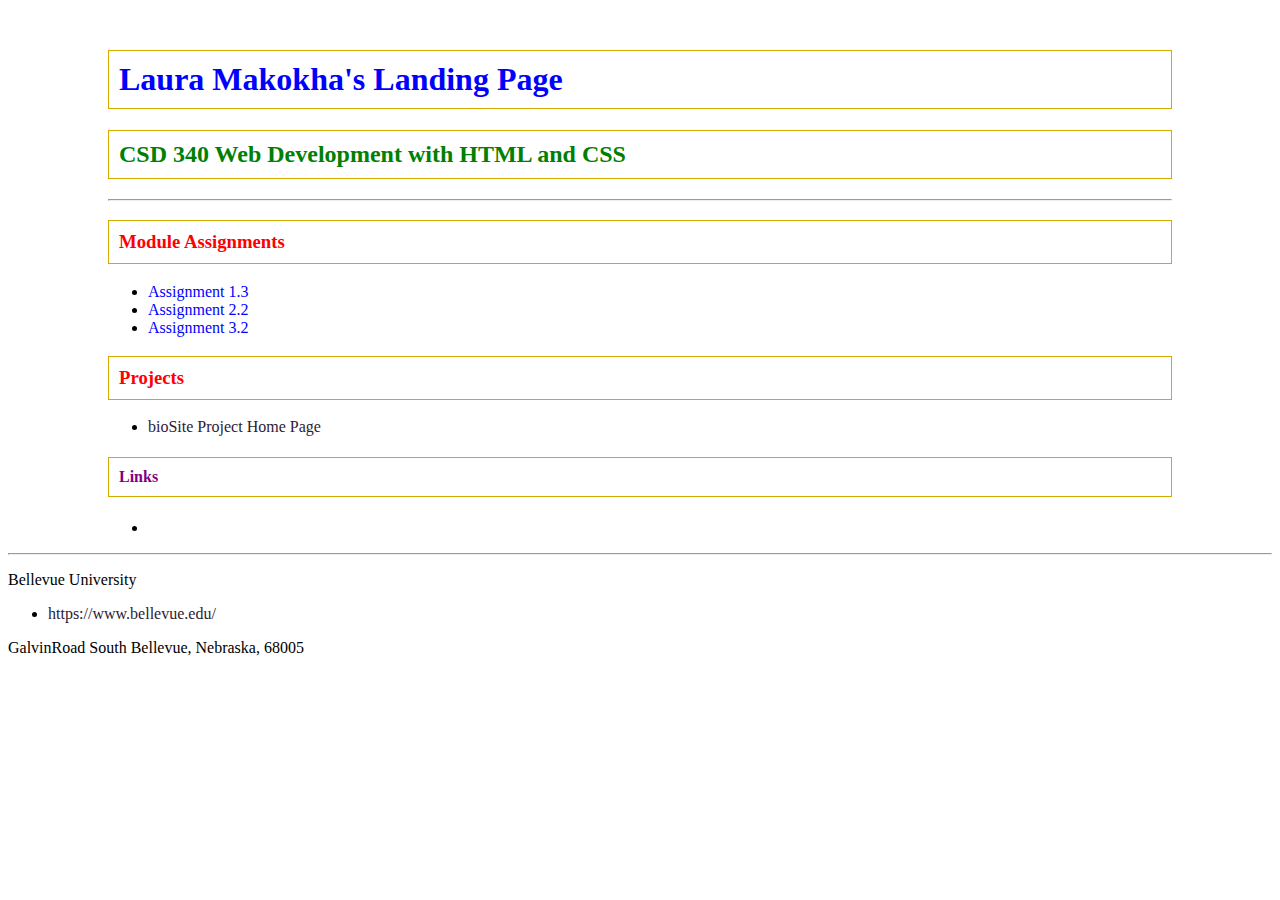
<file: .vscode/index.html>
<!-- spell-checker:ignore Makokha Galvin Kakamega -->
<!DOCTYPE html>
<html lang="en">
<head>
    <meta http-equiv="X-UA-Compatible" content="IE=edge">
    <meta charset="UTF-8">
    <meta name="description" content="Makokha Module 2.2 - Basic HTML Template">
    <meta name="viewport" content="width=device-width, initial-scale=1.0">
    <title>CSD 340 Development with HTML and CSS </title>
    <link rel="stylesheet" href="site.css">
</head>
<body>
    <div class="container">
        
        <h1> Laura Makokha's Landing Page </h1>
        <h2> CSD 340 Web Development with HTML and CSS </h2>
        <hr>
        <h3> Module Assignments </h3>
        <ul>
            <li><a href="">Assignment 1.3</a></li>
            <li><a href="">Assignment 2.2</a></li>
            <li><a href="">Assignment 3.2</a></li>
        </ul>
        
        <h3> Projects</h3>
        <ul>
            <li><a href="Makokha_Mod3_2.html">bioSite Project Home Page</a></li>
        </ul>
        <h4> Links</h4>
        <ul>
            <li><a href=""></a>
            </ul>
    </div>
    <hr>
    <p>Bellevue University</p>
    <ul>
        <li><a href="https://www.bellevue.edu/">https://www.bellevue.edu/</a></li>
    </ul>
    <p>GalvinRoad South Bellevue, Nebraska, 68005</p>
</body>
</html>
</file>
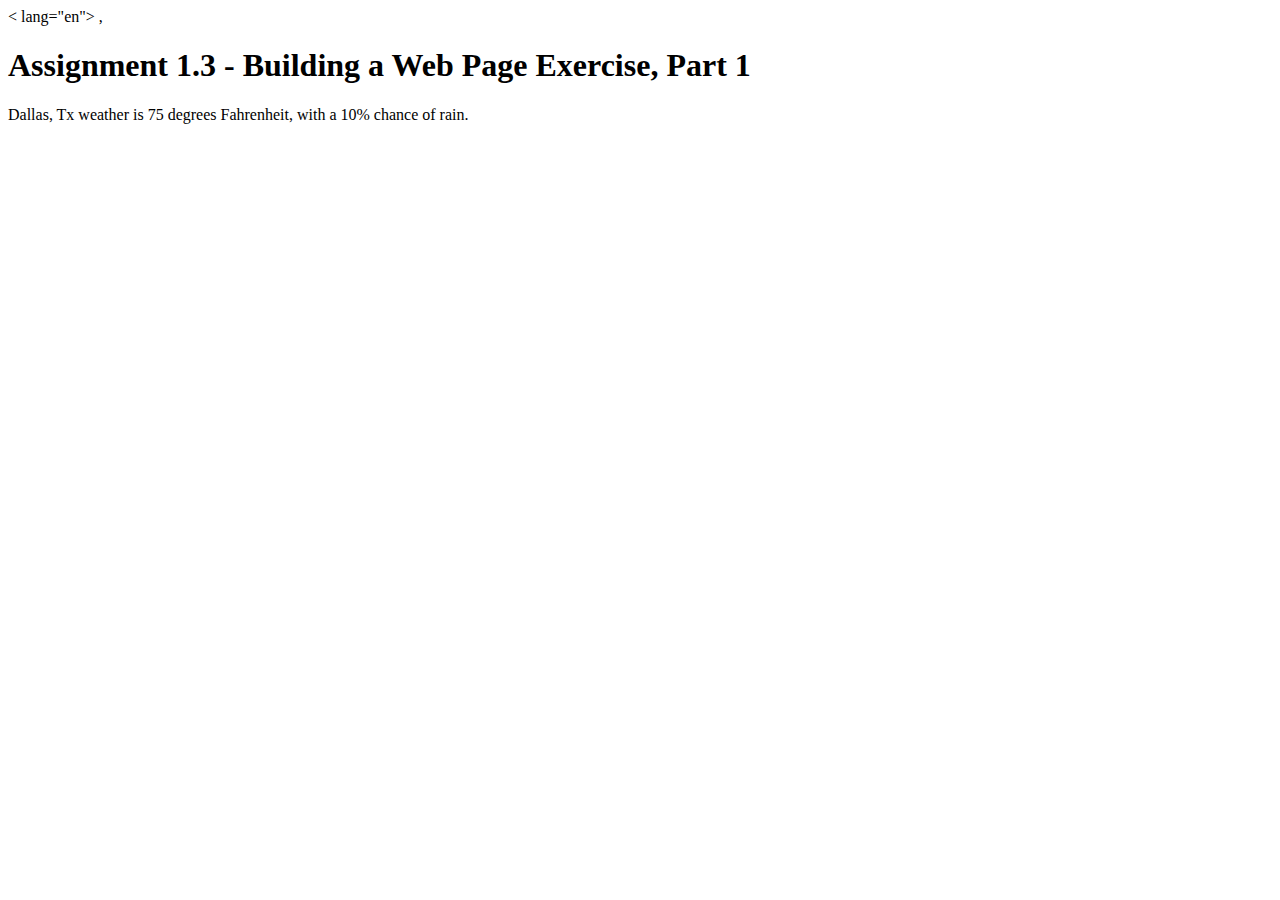
<file: module-1/makokha-Mod1-3.html>
<!DOCTYPE html>
<head>< lang="en">    

</head>
,<body>
    
</body>
<title> CSD 340 Web Development with HTML and CSS </title>

    <h1>Assignment 1.3 - Building a Web Page Exercise, Part 1 </h1>
    <P> Dallas, Tx
        weather is 75 degrees Fahrenheit,
        with a 10% chance of rain.
    </P>
</body>

</html>
</file>
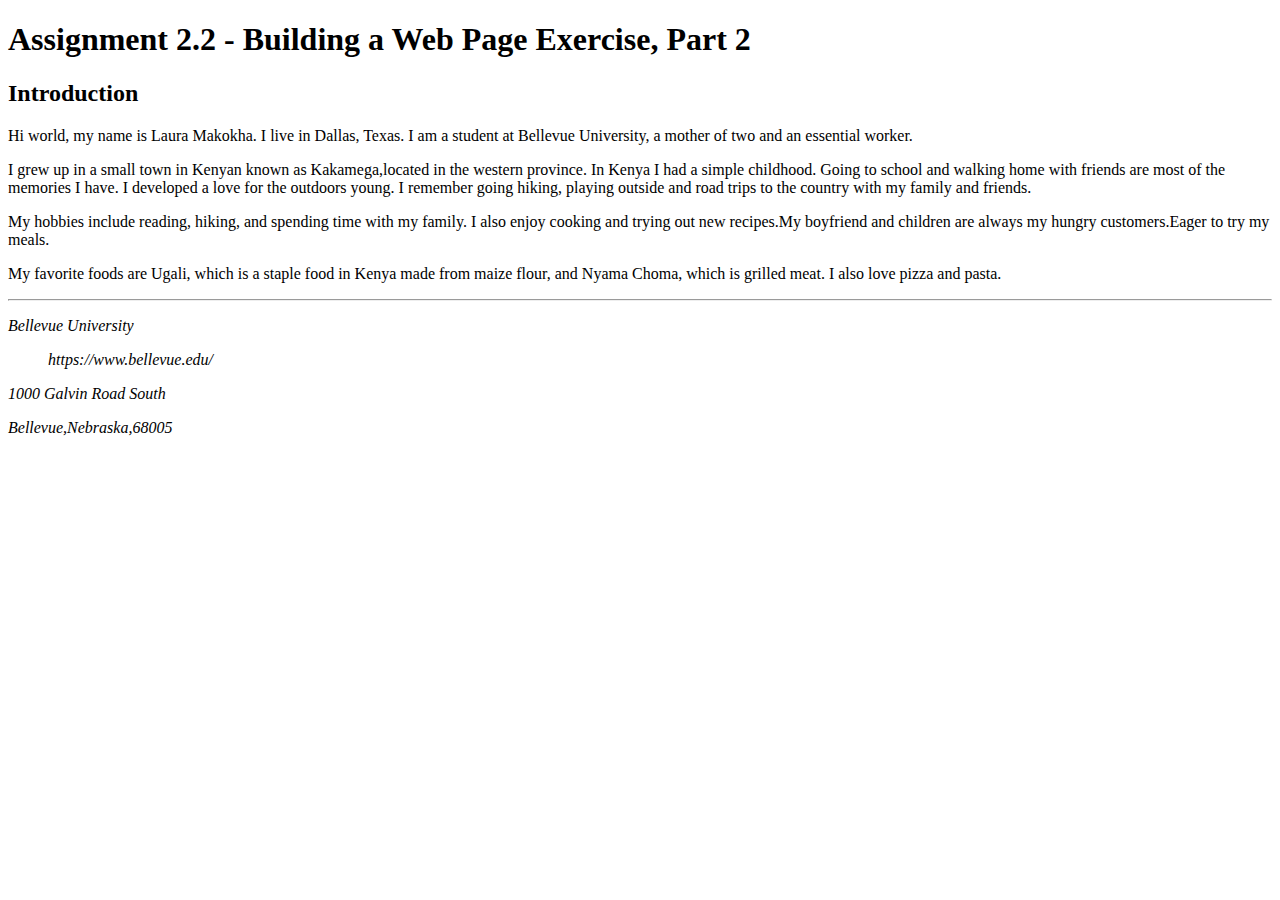
<file: module-2/Makokha_Mod2_2.html>
<!DOCTYPE html>
<html lang="en">

    <meta http-equiv="X-UA-Compatible" content="IE=edge">
    <meta charset="UTF-8">
    <meta name="description" content="Makokha Module 2.2 - Basic HTML Template">
    <meta name="viewport" content="width=device-width, initial-scale=1.0">
    <title>CSD 340 Development with HTML and CSS </title>
    <link rel="stylesheet" href="C:\CSD-340\CSD-340\module-2\Makokha_Mod2_2.css">
</head>
    <div id="container">
        <h1> Assignment 2.2 - Building a Web Page Exercise, Part 2</h1>
        <h2> Introduction </h2>
    <p class="intro">Hi world, my name is Laura Makokha. I live in Dallas, Texas. I am a student at Bellevue University, a mother of two and an essential worker.</p>
    <p><span class="sentence">I grew up in a small town in Kenyan known as Kakamega,located in the western province. In Kenya I had a simple childhood. Going to school and walking home with friends are most of the memories I have. I developed a love for the outdoors young. I remember going hiking, playing outside and road trips to the country with my family and friends</span>.</p>
    <p>My hobbies include reading, hiking, and spending time with my family. I also enjoy cooking and trying out new recipes.My boyfriend and children are always my hungry customers.Eager to try my meals.</p>
    <p>My favorite foods are Ugali, which is a staple food in Kenya made from maize flour, and Nyama Choma, which is grilled meat. I also love pizza and pasta.</p>
    </div id><hr>
    <address>
        <p>
            Bellevue University
        <ul>https://www.bellevue.edu/</ul>
        </p>
        <p> 1000 Galvin Road South</p>
        <p> Bellevue,Nebraska,68005</p>
        
            
</body>
</html>
</file>
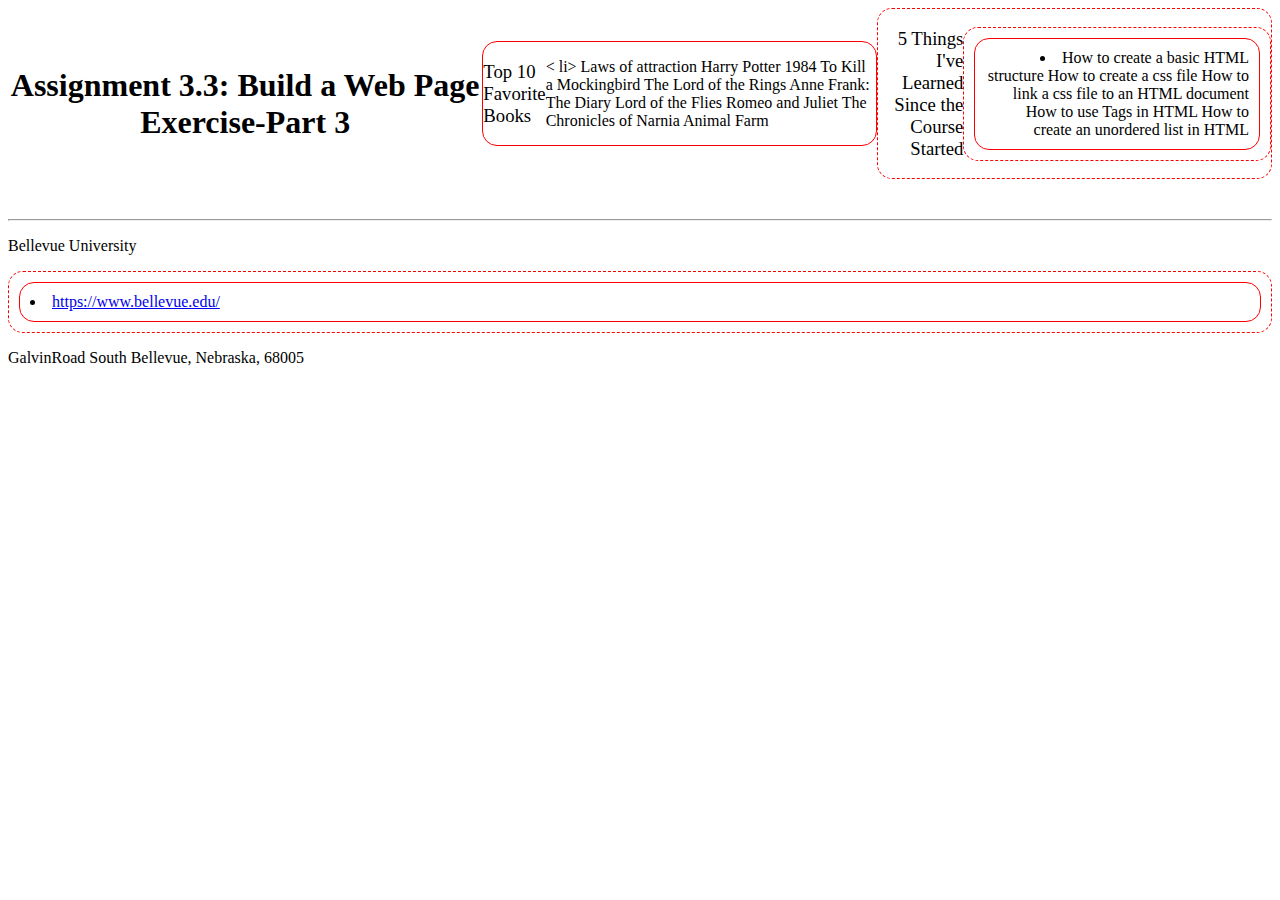
<file: module-3/Makokha_Mod_3_3.html>
<!DOCTYPE html>
<html lang="en">
  <head>
    <meta http-equiv="X-UA-Compatible" content="IE=edge" />
    <meta charset="UTF-8" />
    <meta
      name="description"
      content="Makokha Module 2.2 - Basic HTML Template"
    />
    <meta name="viewport" content="width=device-width, initial-scale=1.0" />
    <title>CSD 340 Development with HTML and CSS</title>
    <link rel="stylesheet" href="Makokha_Mod3_3.css" />
  </head>
  <body>
    <div id="container">
      <h1>Assignment 3.3: Build a Web Page Exercise-Part 3</h1>

      <div class="left" >
        <h3> Top 10 Favorite Books</h3>
        < li>
           Laws of attraction
           Harry Potter
           1984
           To Kill a Mockingbird
           The Lord of the Rings
           Anne Frank: The Diary
           Lord of the Flies
           Romeo and Juliet
           The Chronicles of Narnia
           Animal Farm
        </li>
    </div>

    <div class="right" > 
        <h3> 5 Things I've Learned Since the Course Started</h3>
        <ul>
            <li>
                How to create a basic HTML structure
                How to create a css file
                How to link a css file to an HTML document
                How to use Tags in HTML
                How to create an unordered list in HTML
            </li>
        </ul>
    </div>
    <div id="last">
        <link href="https://github.com/codinglov/CSD-340/blob/main/module-3/Makokha_Mod_3_3.html">

    </div>    

    </div>
    <hr />
    <p>Bellevue University</p>
    <ul>
      <li><a href="https://www.bellevue.edu/">https://www.bellevue.edu/</a></li>
    </ul>
    <p>GalvinRoad South Bellevue, Nebraska, 68005</p>
  </body>
</html>
</file>
<file: .vscode/site.css>
.container {
  margin-top: 50px;
  margin-left: 100px;
  margin-right: 100px;
}
h1 {
  color: blue;
  border: 1px solid #D6A800;
    padding: 10px;

}
h2 {
  color: green;
    border: 1px solid #D6A800;
        padding: 10px;
}
h3 {
  color: red;
    border: 1px solid #D6A800;
        padding: 10px;
}
h4 {
  color: purple;
    border: 1px solid #D6A800;
        padding: 10px;
}
a {
  color: rgb(46, 26, 53);
    text-decoration: none;

}
a:hover {
  color: rgb(0, 0, 0);
}
a:visited {
  color: rgb(0, 0, 255);
}
</file>
<file: module-3/Makokha_Mod3_3.css>
h1{
    text-align: center;
}
h3{
    font-weight: 500;
}
li{
    font-weight: 300;
    border: 1px solid red;
    border-radius: 15px;
    padding: 10px;
    list-style: inside;
    list-style-position: inside;
}
ul{
    border: 1px dashed red;
    border-radius: 15px;
    padding: 10px;
    list-style: upper-roman;
    font-weight: 300;

}
.left {
    text-align: left;
    width: 45%;
    border-radius: 15px;
    border : 1px solid red;
}
.right {
    text-align: right;
    width: 45%;
    border-radius: 15px;
    border : 1px dashed red;
}
.last{
    width: 100%;
    margin-top: 60%;
}
div {
    display: flex;
    justify-content: space-between;
    align-items: center;
    margin-bottom: 20px;
}
a:hover{
    text-decoration: underline;
}
</file>
